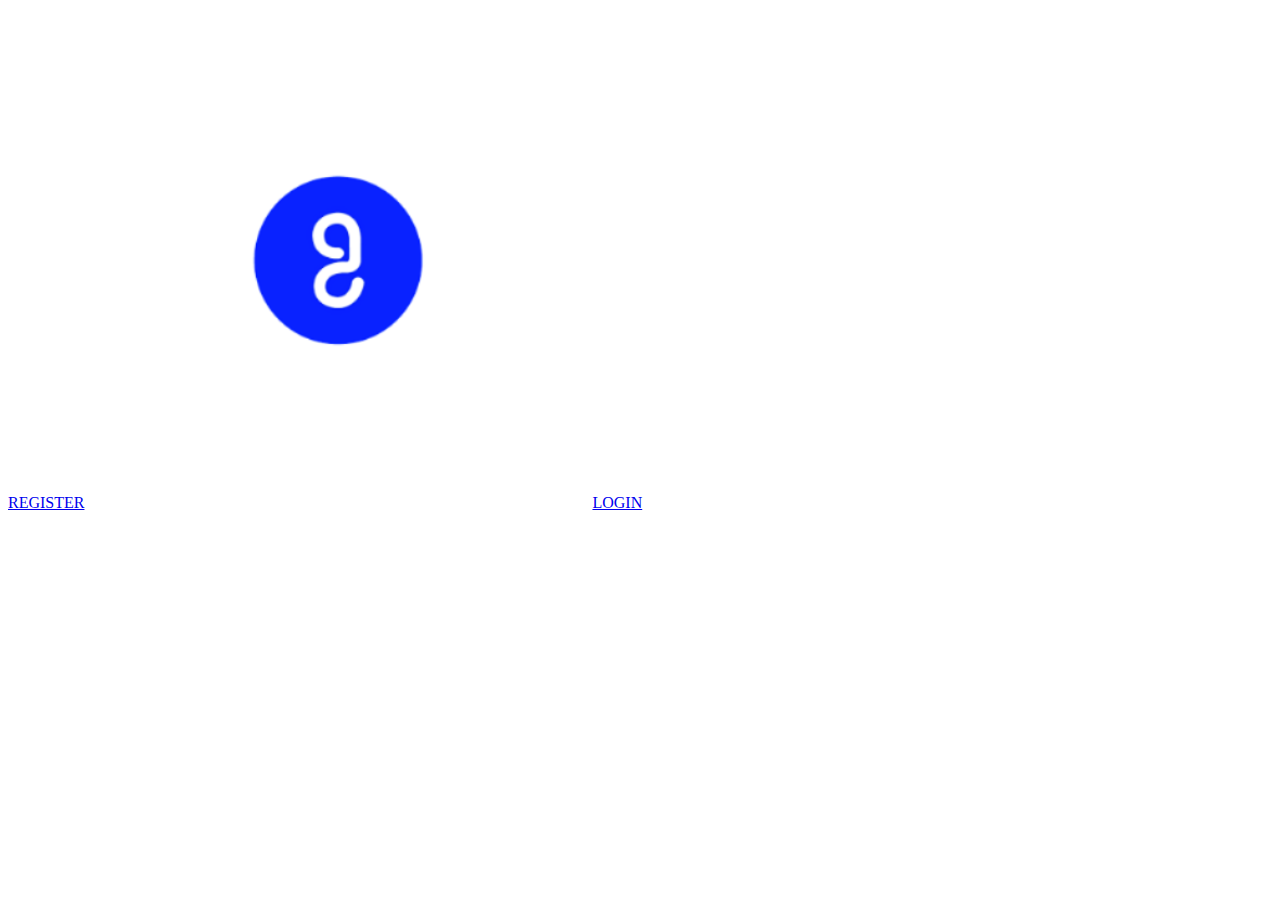
<file: index.html>
<!DOCTYPE html>
<html lang="en">
  <head>
    <meta charset="UTF-8" />
    <meta http-equiv="X-UA-Compatible" content="IE=edge" />
    <meta name="viewport" content="width=device-width, initial-scale=1.0" />
    <title>GUVI</title>
    <link
      href="https://cdn.jsdelivr.net/npm/bootstrap@5.0.2/dist/css/bootstrap.min.css"
      rel="stylesheet"
      integrity="sha384-EVSTQN3/azprG1Anm3QDgpJLIm9Nao0Yz1ztcQTwFspd3yD65VohhpuuCOmLASjC"
      crossorigin="anonymous"
    />
    <script src="https://ajax.googleapis.com/ajax/libs/jquery/3.6.3/jquery.min.js"></script>
  </head>
  <body>
    <div class="container d-flex align-items-center min-vh-100">
      <div class="box mx-auto">
        <a href="./register.html" class="btn btn-outline-primary">REGISTER</a>
        <img src="./assets/gu2.png">
        <a href="./login.html" class="btn btn-outline-primary">LOGIN</a>
      </div>
    </div>
  </body>
</html>
</file>
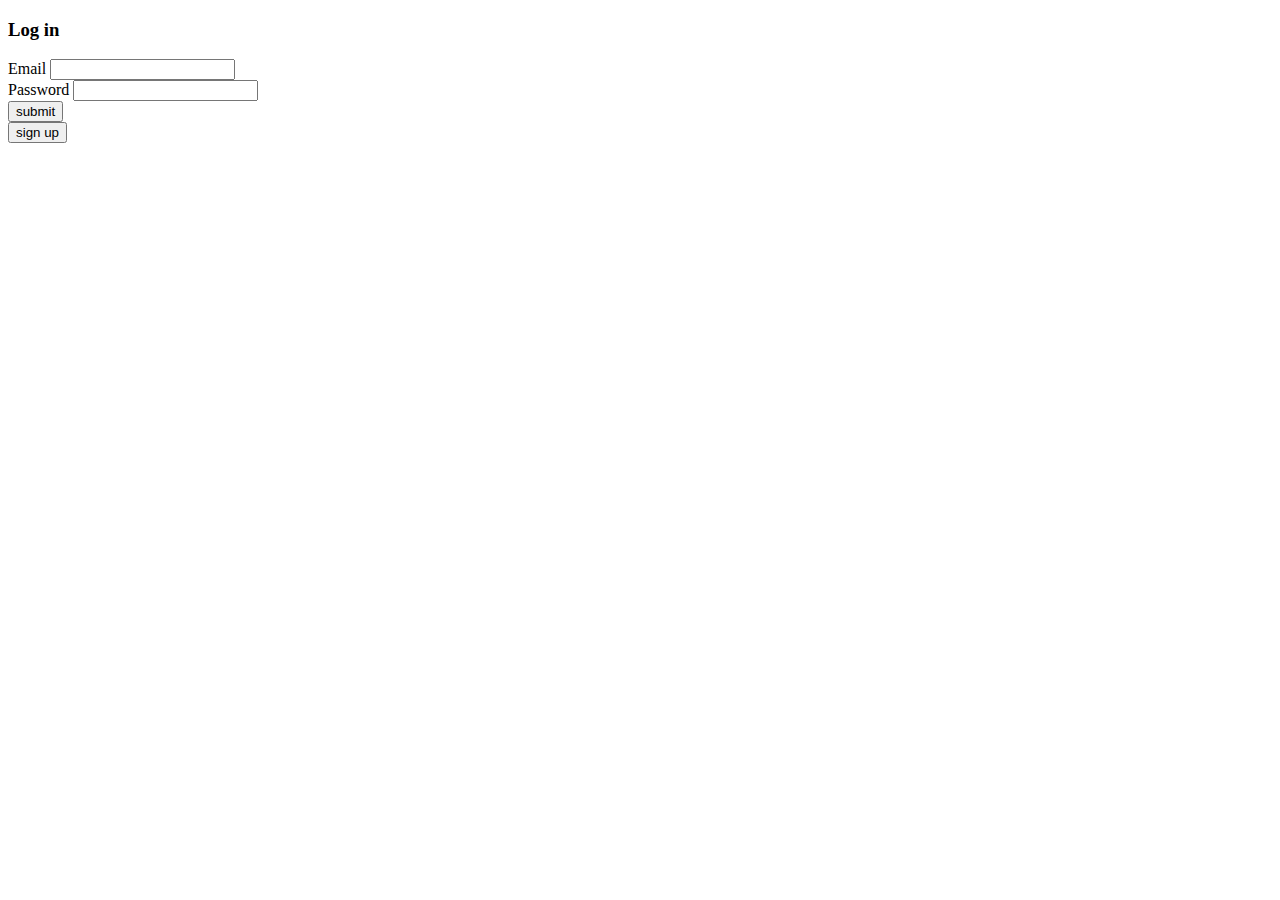
<file: login.html>
<!DOCTYPE html>
<html lang="en">
  <head>
    <meta charset="UTF-8" />
    <meta http-equiv="X-UA-Compatible" content="IE=edge" />
    <meta name="viewport" content="width=device-width, initial-scale=1.0" />
    <title>Document</title>
    <script src="https://ajax.googleapis.com/ajax/libs/jquery/3.6.3/jquery.min.js"></script>
    <link
      href="https://cdn.jsdelivr.net/npm/bootstrap@5.0.2/dist/css/bootstrap.min.css"
      rel="stylesheet"
      integrity="sha384-EVSTQN3/azprG1Anm3QDgpJLIm9Nao0Yz1ztcQTwFspd3yD65VohhpuuCOmLASjC"
      crossorigin="anonymous"
    />
    <script src="./js/login.js" defer></script>
    <script src="https://ajax.googleapis.com/ajax/libs/jquery/3.6.3/jquery.min.js"></script>
  </head>
  <body>
    <div class="d-flex flex-column min-vh-100 justify-content-center align-items-center bg-info">
    <form id="my-form" action=""class="form card p-3 bg-light col-sm-6 col-md-6 col-lg-6">
      <div class="form-element">
        <div class="text-center"><h3>Log in</h3></div>
      </div>
      <div class="form-element">
        <label for="lemail" class="col-sm-4 col-form-label">Email</label>
        <input type="text" name="email" id="email" value="" />
      </div>
      <div class="form-element">
        <label for="lpassword" class="col-sm-4 col-form-label">Password</label>
        <input type="password" name="password" id="password" value="" />
      </div>
      <div class="mb-3 row col-sm-4 mx-auto" >
        <input
          type="submit"
          value="submit"
          value="submit"
          class="btn btn-outline-success"
        /></div>
        <div class="mb-3 row col-sm-2 mx-auto">
            <a href="index.html"><input
              type="button"
              value="sign up"
              value="signup"
              class="btn btn-outline-danger"
              style="text-decoration: none;"
              
            />
      </div></a>
    </form>
    </div>
  </body>
</html>
</file>
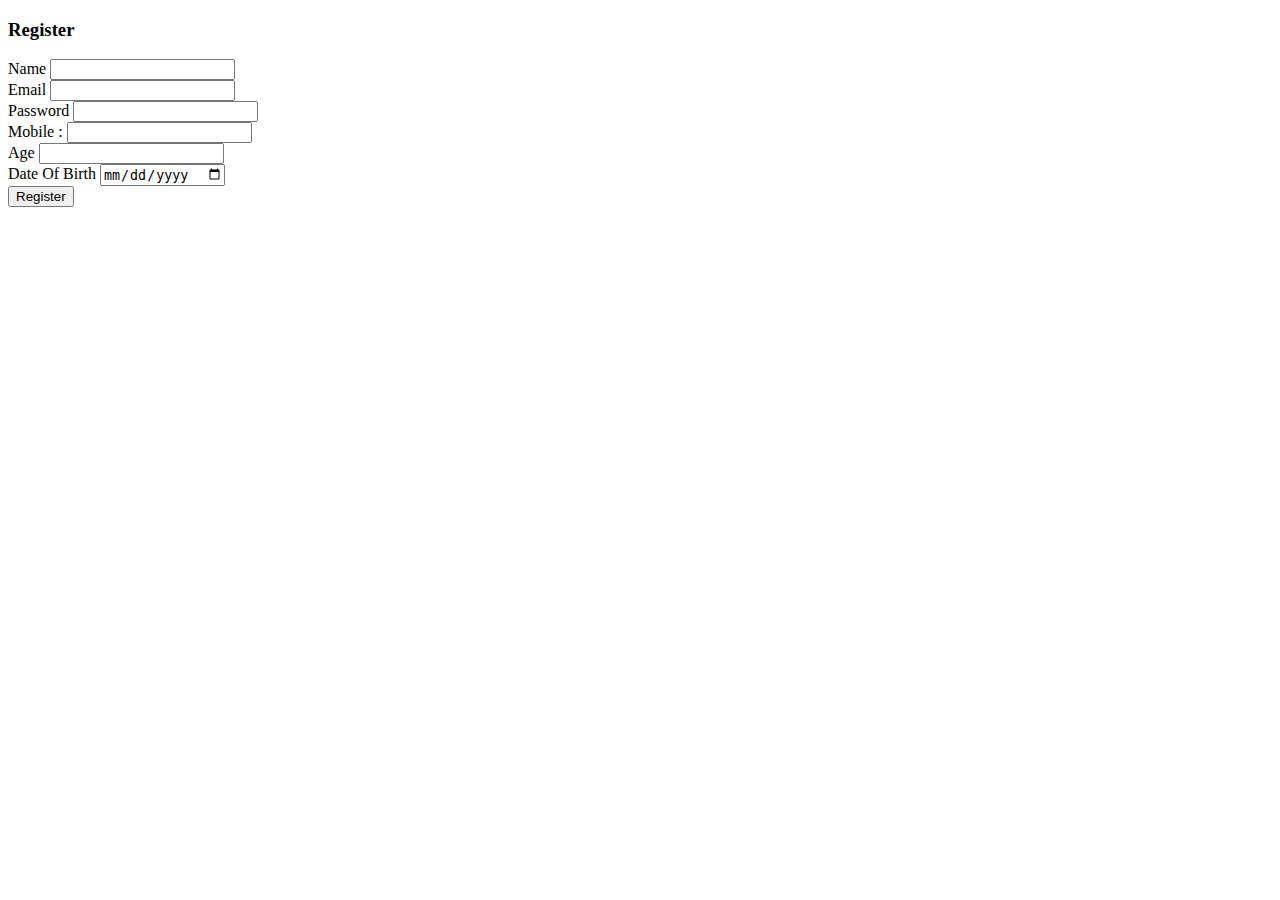
<file: register.html>
<!DOCTYPE html>
<html lang="en">
  <head>
    <meta charset="UTF-8" />
    <meta http-equiv="X-UA-Compatible" content="IE=edge" />
    <meta name="viewport" content="width=device-width, initial-scale=1.0" />
    <title>Document</title>
    <script src="https://ajax.googleapis.com/ajax/libs/jquery/3.6.3/jquery.min.js"></script>
    <script src="./js/register.js"></script>
    <link
      href="https://cdn.jsdelivr.net/npm/bootstrap@5.0.2/dist/css/bootstrap.min.css"
      rel="stylesheet"
      integrity="sha384-EVSTQN3/azprG1Anm3QDgpJLIm9Nao0Yz1ztcQTwFspd3yD65VohhpuuCOmLASjC"
      crossorigin="anonymous"
    />
  </head>
  <body>
    <div class="d-flex flex-column min-vh-100 justify-content-center align-items-center bg-info">
      
    <form action=""class="form card p-3 bg-light col-sm-6 col-md-6 col-lg-6">
      <div class="form-element">
        <div class="text-center"><h3>Register</h3></div>
        <label for="name" class="col-sm-4 col-form-label">Name</label>
        <input type="text" name="name" value="" />
      </div>
      <div class="form-element">
        <label for="email" class="col-sm-4 col-form-label">Email</label>
        <input type="text" name="email" value="" />
      </div>
      <div class="form-element">
        <label for="password" class="col-sm-4 col-form-label">Password</label>
        <input type="password" name="password" value="" />
      </div>
      <div class="mobile">
        <label for="mobile" class="col-sm-4 col-form-label">Mobile :</label>
        <input type="number" name="mobile" value="" />
      </div>
      <div class="age">
        <label for="age" class="col-sm-4 col-form-label">Age</label>
        <input type="number" name="age" value="" />
      </div>
      <div class="dob">
        <label for="dob" class="col-sm-4 col-form-label">Date Of Birth</label>
        <input type="date" name="dob" value="" />
      </div>
      <div class="m-3 row col-sm-3.5 mx-auto">
        <a href="login.html"> <input
          type="button"
          value="Register"
          value="Submit"
          class="btn btn-outline-success"
          onclick="submitForm();"
        />
        </a>
      </div>
    </form>
    </div>
  </body>
</html>
</file>
